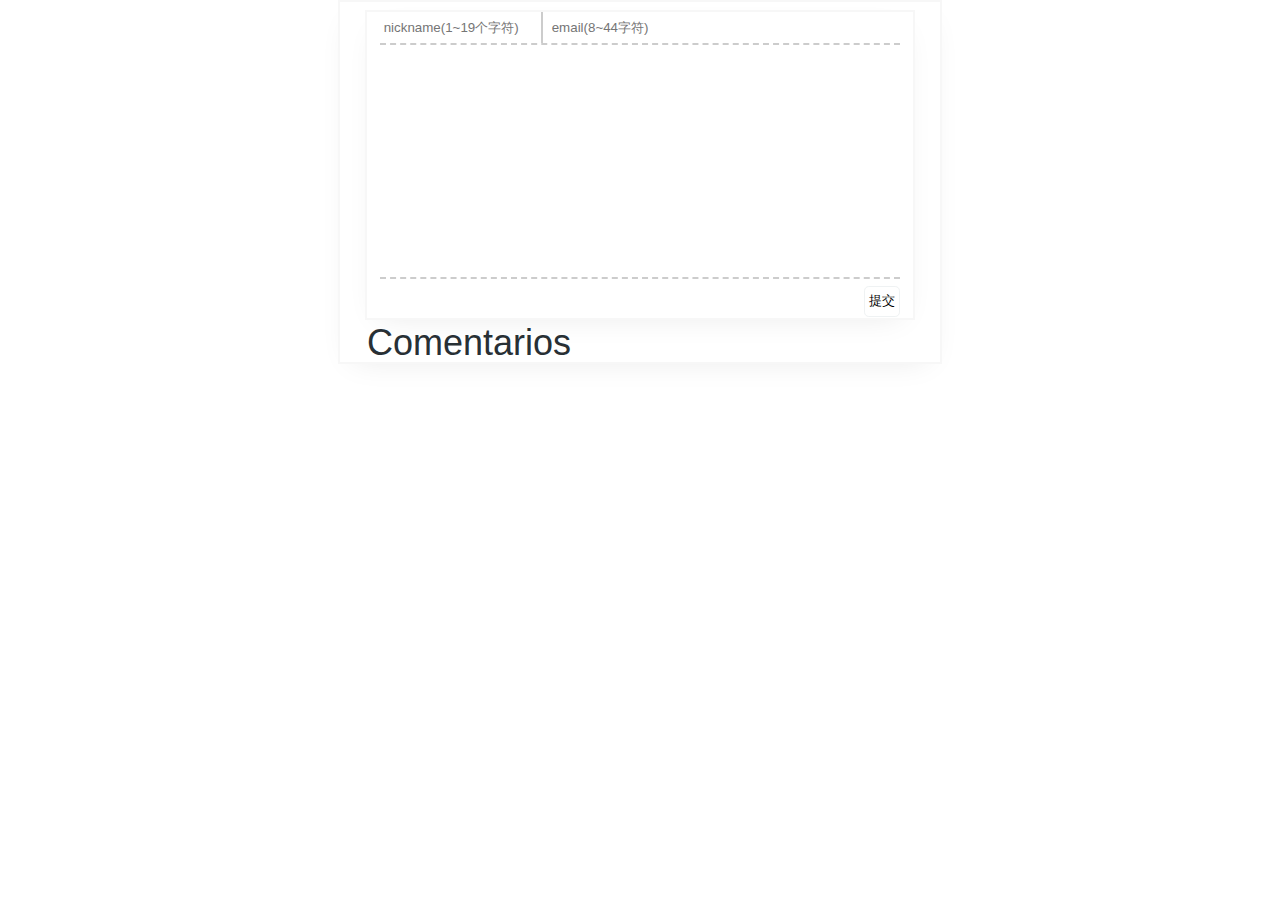
<file: index.html>
<!DOCTYPE html>
<html lang="en">
<head>
    <meta charset="UTF-8">
    <meta name="viewport" content="width=device-width, initial-scale=1.0">
    <title>Document</title>
    <link rel="stylesheet" href="./css/comments.css">
    <script type="text/javascript" src="./js/comments.js"></script>
    </style>
</head>
<body>
    <div id="comment-block">
        <div class="input-block">
            <div class="input-area clearfix">
                <input type="text" class="nickname" maxlength="19" placeholder=" nickname(1~19个字符)">
                <input type="email" class="email" maxlength="44" placeholder=" email(8~44字符)">
                <textarea class="text-block" cols="50" placeholder=" "></textarea>
                <div class="button-area clearfix">
                    <button type="button" class="commit">提交</button>
                </div>
            </div>
        </div>
        <div class="comment-container">
            <span class="info" type="text">Comentarios</span>
            <!-- <ul class="comment-list"></ul> -->
        </div>
    </div>
</body>
</html>
</file>
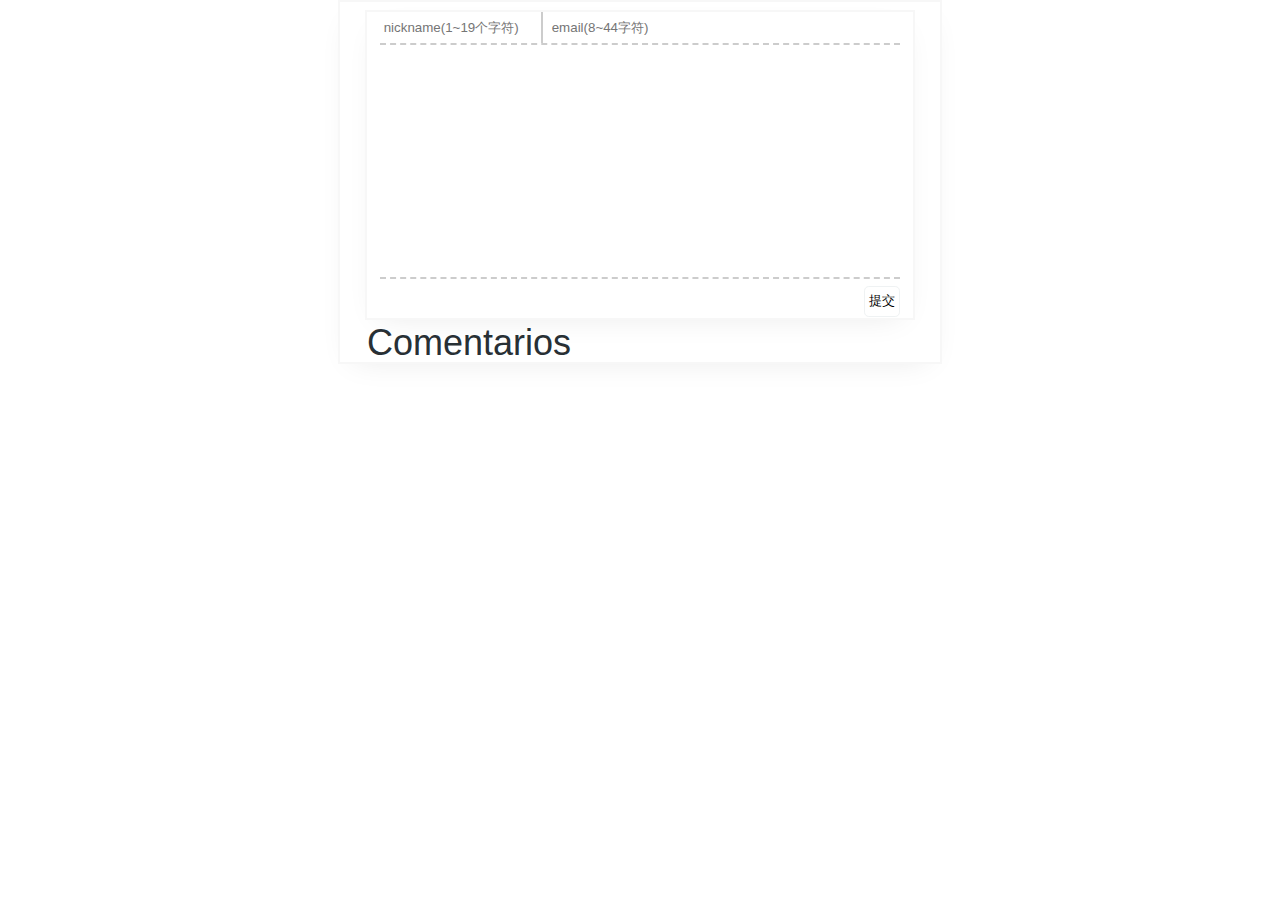
<file: docs/index.html>
<!DOCTYPE html>
<html lang="en">
<head>
    <meta charset="UTF-8">
    <meta name="viewport" content="width=device-width, initial-scale=1.0">
    <title>Document</title>
    <link rel="stylesheet" href="./css/comments.css">
    <script type="text/javascript" src="./js/comments.js"></script>
    </style>
</head>
<body>
    <div id="comment-block">
        <div class="input-block">
            <div class="input-area clearfix">
                <input type="text" class="nickname" maxlength="19" placeholder=" nickname(1~19个字符)">
                <input type="email" class="email" maxlength="44" placeholder=" email(8~44字符)">
                <textarea class="text-block" cols="50" placeholder=" "></textarea>
                <div class="button-area clearfix">
                    <button type="button" class="commit">提交</button>
                </div>
            </div>
        </div>
        <div class="comment-container">
            <span class="info" type="text">Comentarios</span>
        </div>
    </div>
</body>
</html>
</file>
<file: css/comments.css>
body,
#comment-block,
#comment-block input,
#comment-block textarea,
#comment-block button,
#comment-block ul,
#comment-block li{
    margin: 0;
    border: 0;
    padding: 0;
    background: 0;
    list-style-type: none;
	outline: none;
	font-family: Arial,Helvetica,sans-serif;
}

#comment-block{
	width: 600px;
	height: 360px;
	margin: auto;
	border: 2px solid #f7f7f7;
	box-shadow: 0 .625rem 1.875rem -.9375rem rgba(0,0,0,0.1);
}

/* input area part  start-area*/
#comment-block .input-block{
    position: absolute;
    width: 546px;
    height: 306px;
	top: 10px;
    left: 0;
    right: 0;
    margin: auto;
    border: 2px solid #f7f7f7;
    box-shadow: 0 .625rem 1.875rem -.9375rem rgba(0,0,0,0.1);
}

#comment-block .input-block .input-area{
    position: absolute;
    width: 520px;
    height: 300px;
    left: 0;
    right: 0;
    margin: auto;
}

#comment-block .input-block .input-area .nickname{
    float: left;
    width: 161px;
    height: 31px;
    border-right: 2px solid #ccc;
}

#comment-block .input-block .input-area .email{
    float: left;
    width: 345px;
    height: 31px;
    border-right: 0;
    padding-left: 5px;
}

#comment-block .input-block .input-area .text-block{
    overflow: auto;
    width: 520px;
    height: 231px;
	border-top: 2px dashed #ccc;
    border-bottom: 2px dashed #ccc;
    padding-top: 1px;
    resize: none;
}

#comment-block .input-block .button-area .commit{
    float: right;
    width: 36px;
    height: 31px;
    background: 0 0;
    border-radius: .3rem;
    border: 1px solid #eff2f3;
	margin-top: 2.8px;
    cursor: pointer;
    line-height: 0;
}
/* input area part  end-area*/


/* comment show area */
#comment-block .comment-container{
    position: relative;
    width: 546px;
    left: 0;
    right: 0;
    top: 320px;
    bottom: 0;
    margin: auto;
}

#comment-block .comment-container .info{
	height: 50px;
    font-size: 36px;
	color: #283035;
	font-weight: 400;
}

#comment-block .comment-container .comment-list{
	display: none;
}

#comment-block .comment-container .comment-list::before{
	position: absolute;
	content: '';
	width: 2px;
	height: calc(100% - 50px);
	top: 45px;
	left: 32px;
	background: #c7cacb;
}

#comment-block .comment-container .comment-list::after{
	position: absolute;
	content: '';
	bottom: -1px;
	left: 27px;
	width: 7px;
	height: 7px;
	border: 3px solid #dee1e3;
	border-radius: 50%;
	background: #c7cacb;
}

#comment-block .comment-container .comment-list li{
	position: relative;
    margin-bottom: 15px;
	display: block;
}

#comment-block .comment-container .comment-list li::after{
    content: '';
	height: 0;
	width: 0;
	display: block;
	clear: both;
}

#comment-block .comment-container .comment-list .main-level::after{
    content: '';
	width: 0;
	height: 0;
	display: block;
	clear: both;
}

#comment-block .comment-container .comment-list .main-level .avatar{
	overflow: hidden;
	float: left;
	position: relative;
    width: 54px;
	height: 54px;
	border: 3px solid #FFF;
	border-radius: 4px;
	box-shadow: 0 1px 2px rgba(0,0,0,0.2);
}

#comment-block .comment-container .comment-list .main-level .avatar .img{
    width: 100%;
	height: 100%;
}

/* comment box of coment area start-area */
#comment-block .comment-container .comment-list .main-level .comment-box{
	float: right;
	position: relative;
	width: 465px;
	box-shadow: 0 1px 1px rgba(0,0,0,0.15);
}

#comment-block .comment-container .comment-list .main-level .comment-box::before,
#comment-block .comment-container .comment-list .main-level .comment-box::after{
	position: absolute;
    content: '';
	top: 8px;
	left: -11px;
	height: 0;
	width: 0;
	border-width: 10px 12px 10px 0;
	border-style: solid;
	border-color: transparent #FCFCFC;
	display: block;
}

#comment-block .comment-container .comment-list .main-level .comment-box::before{
	left: -12px;
    border-width: 11px 13px 11px 0;
	border-color: transparent rgba(0,0,0,0.05);
}

#comment-block .comment-container .comment-list .main-level .comment-box::before,
#comment-block .comment-container .comment-list .main-level .comment-box::after{
	position: absolute;
	content: '';
	top: 8px;
	left: -11px;
	height: 0;
	width: 0;
	border-width: 10px 12px 10px 0;
	border-style: solid;
	border-color: transparent #FCFCFC;
	display: block;
}

#comment-block .comment-container .comment-list .main-level .comment-box::before{
	left: -12px;
	border-width: 11px 13px 11px 0;
	border-color: transparent rgba(0,0,0,0.05);
}

/* comment box head area start-area */
#comment-block .comment-container .comment-list .main-level .comment-box .cbox-head{
	overflow: hidden;
	padding: 10px 12px;
	border-bottom: 1px solid #E5E5E5;
	border-radius: 4px 4px 0 0;
    background: #FCFCFC;
}

#comment-block .comment-container .comment-list .main-level .comment-box .cbox-head
.cbauthor-name{
	float: left;
	margin-right: 10px;
    color: #283035;
	font-size: 14px;
	font-weight: 700;
}

#comment-block .comment-container .comment-list .main-level .comment-box .cbox-head
span{
    float: left;
	position: relative;
	top: 1px;
	color: #999;
	font-size: 13px;
}
/* comment box head area end-area */

/* comment box content area start-area */
#comment-block .comment-container .comment-list .main-level .comment-box .cbox-content{
    overflow: hidden;
	padding: 12px;
	border-radius: 0 0 4px 4px;
	font-size: 15px;
	color: #595959;
    background: #FFF;
}
/* comment box content area end-area */
/* comment box of coment area end-area */
</file>
<file: docs/css/comments.css>
body,
#comment-block,
#comment-block input,
#comment-block textarea,
#comment-block button,
#comment-block ul,
#comment-block li{
    margin: 0;
    border: 0;
    padding: 0;
    background: 0;
    list-style-type: none;
	outline: none;
	font-family: Arial,Helvetica,sans-serif;
}

#comment-block{
	width: 600px;
	height: 360px;
	margin: auto;
	border: 2px solid #f7f7f7;
	box-shadow: 0 .625rem 1.875rem -.9375rem rgba(0,0,0,0.1);
}

/* input area part  start-area*/
#comment-block .input-block{
    position: absolute;
    width: 546px;
    height: 306px;
	top: 10px;
    left: 0;
    right: 0;
    margin: auto;
    border: 2px solid #f7f7f7;
    box-shadow: 0 .625rem 1.875rem -.9375rem rgba(0,0,0,0.1);
}

#comment-block .input-block .input-area{
    position: absolute;
    width: 520px;
    height: 300px;
    left: 0;
    right: 0;
    margin: auto;
}

#comment-block .input-block .input-area .nickname{
    float: left;
    width: 161px;
    height: 31px;
    border-right: 2px solid #ccc;
}

#comment-block .input-block .input-area .email{
    float: left;
    width: 345px;
    height: 31px;
    border-right: 0;
    padding-left: 5px;
}

#comment-block .input-block .input-area .text-block{
    overflow: auto;
    width: 520px;
    height: 231px;
	border-top: 2px dashed #ccc;
    border-bottom: 2px dashed #ccc;
    padding-top: 1px;
    resize: none;
}

#comment-block .input-block .button-area .commit{
    float: right;
    width: 36px;
    height: 31px;
    background: 0 0;
    border-radius: .3rem;
    border: 1px solid #eff2f3;
	margin-top: 2.8px;
    cursor: pointer;
    line-height: 0;
}
/* input area part  end-area*/


/* comment show area */
#comment-block .comment-container{
    position: relative;
    width: 546px;
    left: 0;
    right: 0;
    top: 320px;
    bottom: 0;
    margin: auto;
}

#comment-block .comment-container .info{
    height: 50px;
    font-size: 36px;
    color: #283035;
    font-weight: 400;
}

#comment-block .comment-container .comment-list{
	display: none;
}

#comment-block .comment-container .comment-list::before{
	position: absolute;
	content: '';
	width: 2px;
	height: calc(100% - 50px);
	top: 45px;
	left: 32px;
	background: #c7cacb;
}

#comment-block .comment-container .comment-list::after{
	position: absolute;
	content: '';
	bottom: -1px;
	left: 27px;
	width: 7px;
	height: 7px;
	border: 3px solid #dee1e3;
	border-radius: 50%;
	background: #c7cacb;
}

#comment-block .comment-container .comment-list li{
    position: relative;
    margin-bottom: 15px;
    display: block;
}

#comment-block .comment-container .comment-list li::after{
    content: '';
    height: 0;
    width: 0;
    display: block;
    clear: both;
}

#comment-block .comment-container .comment-list .main-level::after{
    content: '';
    width: 0;
    height: 0;
    display: block;
    clear: both;
}

#comment-block .comment-container .comment-list .main-level .avatar{
    overflow: hidden;
    float: left;
    position: relative;
    width: 54px;
    height: 54px;
    border: 3px solid #FFF;
    border-radius: 4px;
    box-shadow: 0 1px 2px rgba(0,0,0,0.2);
}

#comment-block .comment-container .comment-list .main-level .avatar .img{
    width: 100%;
    height: 100%;
}

/* comment box of coment area start-area */
#comment-block .comment-container .comment-list .main-level .comment-box{
	float: right;
	position: relative;
	width: 465px;
	box-shadow: 0 1px 1px rgba(0,0,0,0.15);
}

#comment-block .comment-container .comment-list .main-level .comment-box::before,
#comment-block .comment-container .comment-list .main-level .comment-box::after{
    position: absolute;
    content: '';
    top: 8px;
    left: -11px;
    height: 0;
    width: 0;
    border-width: 10px 12px 10px 0;
    border-style: solid;
    border-color: transparent #FCFCFC;
    display: block;
}

#comment-block .comment-container .comment-list .main-level .comment-box::before{
    left: -12px;
    border-width: 11px 13px 11px 0;
    border-color: transparent rgba(0,0,0,0.05);
}

#comment-block .comment-container .comment-list .main-level .comment-box::before,
#comment-block .comment-container .comment-list .main-level .comment-box::after{
	position: absolute;
	content: '';
	top: 8px;
	left: -11px;
	height: 0;
	width: 0;
	border-width: 10px 12px 10px 0;
	border-style: solid;
	border-color: transparent #FCFCFC;
	display: block;
}

#comment-block .comment-container .comment-list .main-level .comment-box::before{
	left: -12px;
	border-width: 11px 13px 11px 0;
	border-color: transparent rgba(0,0,0,0.05);
}

/* comment box head area start-area */
#comment-block .comment-container .comment-list .main-level .comment-box .cbox-head{
    overflow: hidden;
    padding: 10px 12px;
    border-bottom: 1px solid #E5E5E5;
    border-radius: 4px 4px 0 0;
    background: #FCFCFC;
}

#comment-block .comment-container .comment-list .main-level .comment-box .cbox-head
.cbauthor-name{
    float: left;
    margin-right: 10px;
    color: #283035;
    font-size: 14px;
    font-weight: 700;
}

#comment-block .comment-container .comment-list .main-level .comment-box .cbox-head
span{
    float: left;
    position: relative;
    top: 1px;
    color: #999;
    font-size: 13px;
}
/* comment box head area end-area */

/* comment box content area start-area */
#comment-block .comment-container .comment-list .main-level .comment-box .cbox-content{
    overflow: hidden;
    padding: 12px;
    border-radius: 0 0 4px 4px;
    font-size: 15px;
    color: #595959;
    background: #FFF;
}
/* comment box content area end-area */
/* comment box of coment area end-area */
</file>
